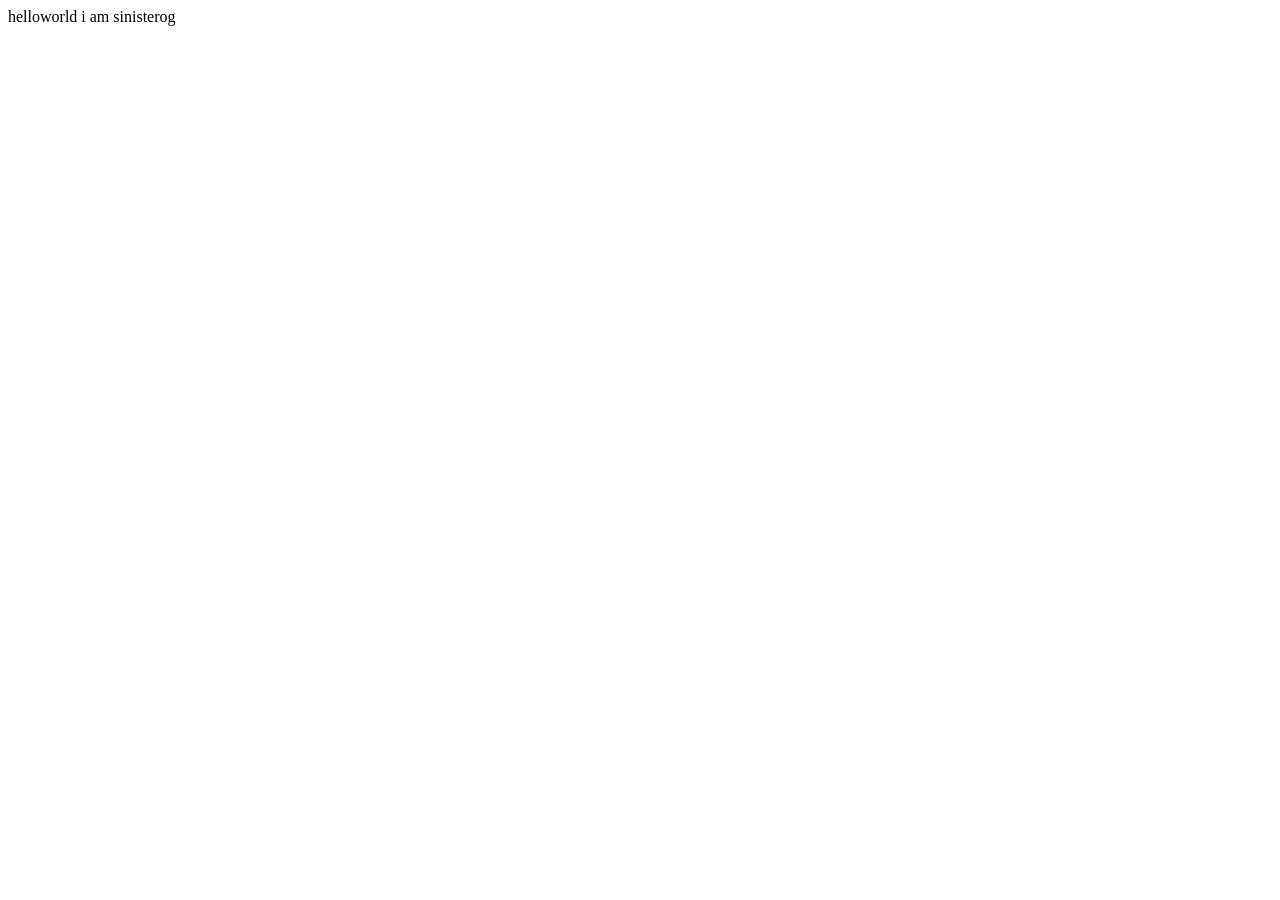
<file: HTML/index.html>
<!DOCTYPE html>
<html lang="en">
<head>
    <meta charset="UTF-8">
    <meta name="viewport" content="width=device-width, initial-scale=1.0">
    
    <title>Document</title>
</head>
<body>
    <div>
        helloworld 
        i am sinisterog
    </div>
    
</body>
</html>
</file>
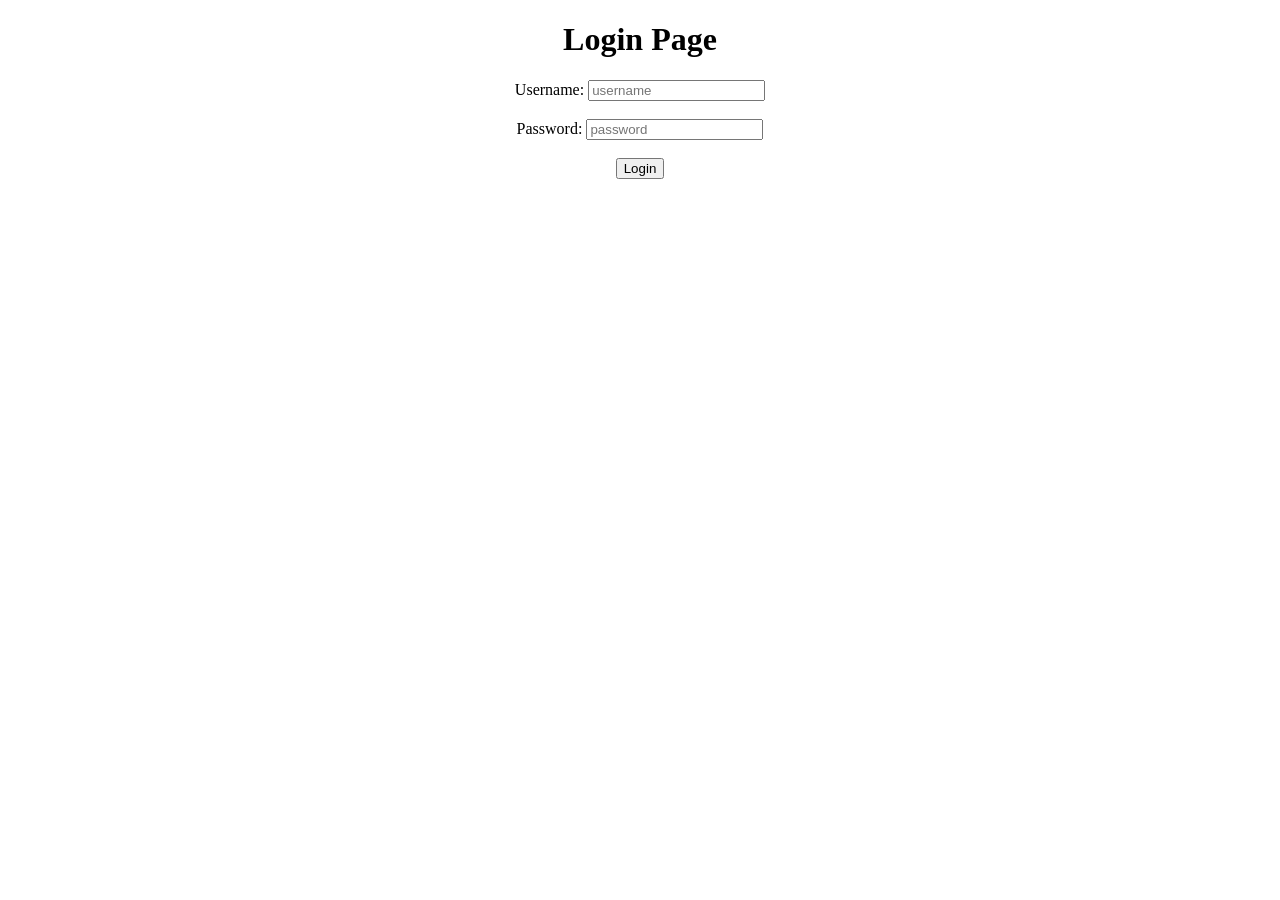
<file: HTML/Loginpage.html>
<!DOCTYPE html>
<html lang="en">
<head>
    <meta charset="UTF-8">
    <meta name="viewport" content="width=device-width, initial-scale=1.0">
    <title>Login</title>
</head>

<body>
    <center><h1>Login Page</h1>
    <form action="">
       <label for="username">Username:</label>
         <input type="text" placeholder="username" required><br> <br>
       <label for="password">Password:</label>
         <input type="password" placeholder="password" required > <br> <br>
        <button type="submit">Login</button>
    </form>
    </center>
    
</body>
</html>
</file>
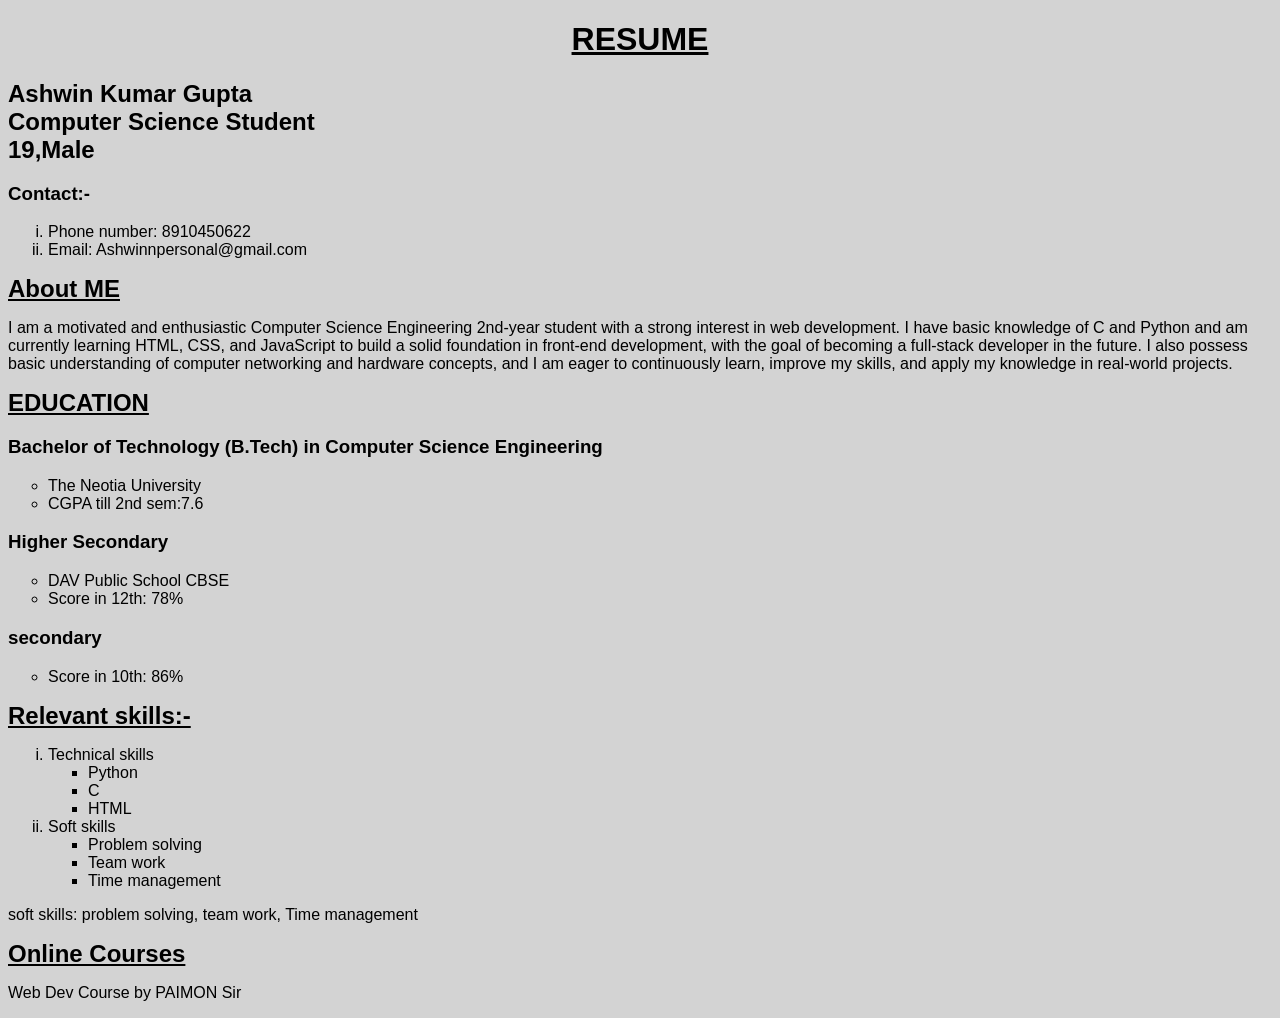
<file: HTML/resume.html>
<!DOCTYPE html>
<html lang="en">

<head>
    <meta charset="UTF-8">
    <meta name="viewport" content="width=device-width, initial-scale=1.0">
    <link rel="stylesheet" href="style.css">
    <title>RESUME</title>
</head>

<body>
    <h1><u>RESUME</u> </h1>
    <h2>Ashwin Kumar Gupta</h2>
    <h2>Computer Science Student</h2>
    <h2>19,Male</h2>
    <div>
        <h3>Contact:-</h3>
        <ol type="i">
            <li>Phone number: 8910450622</li>
            <li>Email: Ashwinnpersonal@gmail.com</li>
        </ol>

    </div>

    <div>
        <h2><u>About ME</u></h2>
        <p>I am a motivated and enthusiastic Computer Science Engineering 2nd-year student with a strong interest in web
            development. I have basic knowledge of C and Python and am currently learning HTML, CSS, and JavaScript to
            build a solid foundation in front-end development, with the goal of becoming a full-stack developer in the
            future. I also possess basic understanding of computer networking and hardware concepts, and I am eager to
            continuously learn, improve my skills, and apply my knowledge in real-world projects. </p>
    </div>
    <div>
        <h2><u>EDUCATION</u></h2>
        <h3>Bachelor of Technology (B.Tech) in Computer Science Engineering</h3>
        <ul type="circle">
            <li>The Neotia University</li>
            <li>CGPA till 2nd sem:7.6</li>
        </ul>
        <div>
            <div>
                <h3>Higher Secondary </H3>
                <ul type="circle">
                    <li>DAV Public School CBSE</li>
                    <li>Score in 12th: 78%</li>
                </ul>

            </div>
            <div>
                <h3>secondary</h3>
                <ul type="circle">
                    <li>Score in 10th: 86%</li>
                </ul>


            </div>

        </div>

        <div>
            <h2><u>Relevant skills:-</u></h2>
            <ol type="i">
                <li>Technical skills</li>
                <ul type="square">
                    <li>Python</li>
                    <li>C</li>
                    <li>HTML</li>
                </ul>
                <li>Soft skills</li>
                <ul type="square">
                    <li>Problem solving</li>
                    <li>Team work</li>
                    <li>Time management</li>
                </ul>
            </ol>

            <p>soft skills: problem solving, team work, Time management </p>
        </div>

        <h2><u>Online Courses</u></h2>
        <p>Web Dev Course by PAIMON Sir</p>

</body>

</html>
</file>
<file: HTML/style.css>
h1{
    text-align: center;
}
body{
    background-color: lightgrey;
    font-family: cursive, sans-serif;
    
}
h2{
    margin:0;
}
</file>
